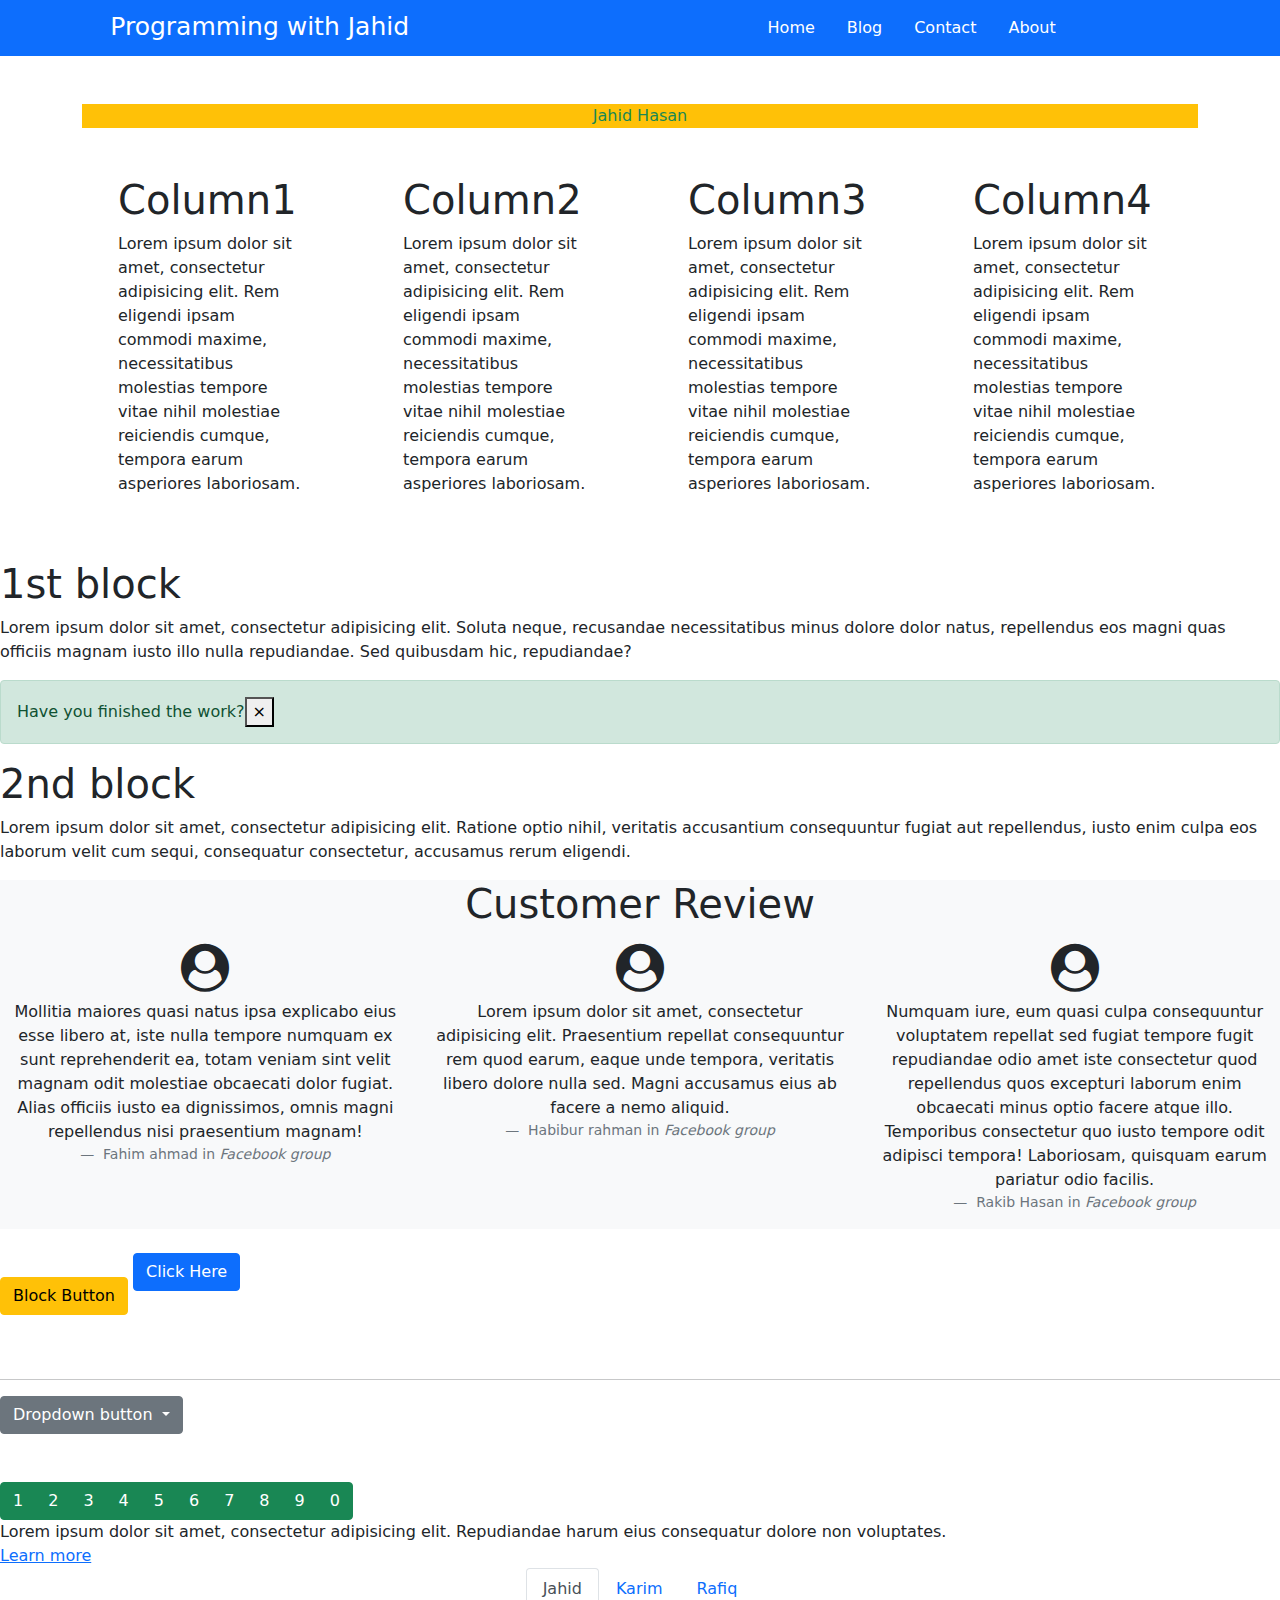
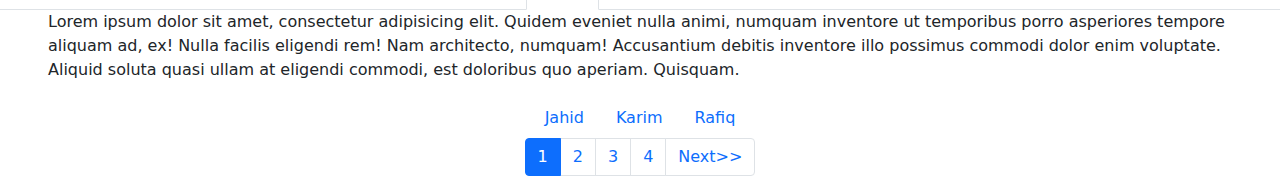
<file: bs1.html>
<!DOCTYPE html>
<html lang="en">
<head>
  <meta charset="UTF-8">
  <meta name="viewport" content="width=device-width, initial-scale=1.0">
  <meta http-equiv="X-UA-Compatible" content="ie=edge">
  <link rel="stylesheet" href="https://maxcdn.bootstrapcdn.com/font-awesome/4.7.0/css/font-awesome.min.css">
  <link rel="stylesheet" href="css/bootstrap.css">
  <style>
    .logo{
      font-size: 25px;
    }
    .menu a:hover{
      text-decoration: underline;
    }
  </style>

  <title> 1st page</title>
</head>
<body>
  <header class="">
    <div class="row bg-primary py-2">
      <div class="col-5 pl-5 font-weight-bold text-center logo text-white">Programming with Jahid</div>
      <div class="col-7">
        <ul class="nav justify-content-center menu">
          <li class="nav-item"><a class="nav-link text-white" href="#">Home</a></li>
          <li class="nav-item"><a class="nav-link text-white" href="#">Blog</a></li>
          <li class="nav-item"><a class="nav-link text-white" href="#">Contact</a></li>
          <li class="nav-item"><a class="nav-link text-white" href="#">About</a></li>
        </ul>
      </div>
    </div>
  </header>
 <div class="container">
  <div class="mt-5 text-success bg-warning text-center font-weight-bold font-size-30">Jahid Hasan</div>

  <div class="row">
    <div class="col-xl-3 col-lg-3 col-md-6 col-sm-12 p-sm-5 p-xs-5">
      <h1>Column1</h1>
      <p>Lorem ipsum dolor sit amet, consectetur adipisicing elit. Rem eligendi ipsam commodi maxime, necessitatibus molestias tempore vitae nihil molestiae reiciendis cumque, tempora earum asperiores laboriosam.</p>
    </div>
    <div class="col-xl-3 col-lg-3 col-md-6 col-sm-12 p-sm-5 p-xs-5">
      <h1>Column2</h1>
      <p>Lorem ipsum dolor sit amet, consectetur adipisicing elit. Rem eligendi ipsam commodi maxime, necessitatibus molestias tempore vitae nihil molestiae reiciendis cumque, tempora earum asperiores laboriosam.</p>
    </div>
    <div class="col-xl-3 col-lg-3 col-md-6 col-sm-12 p-sm-5 p-xs-5">
      <h1>Column3</h1>
      <p>Lorem ipsum dolor sit amet, consectetur adipisicing elit. Rem eligendi ipsam commodi maxime, necessitatibus molestias tempore vitae nihil molestiae reiciendis cumque, tempora earum asperiores laboriosam.</p>
    </div>

    <div class="col-xl-3 col-lg-3 col-md-6 col-sm-12 p-sm-5 p-xs-5">
      <h1>Column4</h1>
      <p>Lorem ipsum dolor sit amet, consectetur adipisicing elit. Rem eligendi ipsam commodi maxime, necessitatibus molestias tempore vitae nihil molestiae reiciendis cumque, tempora earum asperiores laboriosam.</p>
    </div>
  </div>
</div>
<!-- jumbotron -->
<div class="jumbotron">
  <h1> 1st block</h1>
  <p>Lorem ipsum dolor sit amet, consectetur adipisicing elit. Soluta neque, recusandae necessitatibus minus dolore dolor natus, repellendus eos magni quas officiis magnam iusto illo nulla repudiandae. Sed quibusdam hic, repudiandae?</p>
  <div class="alert alert-success alert-dismissible">Have you finished the work?<button class="close" data-dismiss="alert">&times</button></div>
</div>
<div class="jumbotron">
  <h1> 2nd block</h1>
  <p>Lorem ipsum dolor sit amet, consectetur adipisicing elit. Ratione optio nihil, veritatis accusantium consequuntur fugiat aut repellendus, iusto enim culpa eos laborum velit cum sequi, consequatur consectetur, accusamus rerum eligendi.</p>
</div>
<!-- customer review section start-->
<div class="customer-review bg-light text-center">
  <h1 class="text-center font-weight-bolder"> Customer Review</h1>
  <div class="row">
    <div class="col-4">
      <i class="fa fa-user-circle fa-3x p-2"></i>
      <p>Mollitia maiores quasi natus ipsa explicabo eius esse libero at, iste nulla tempore numquam ex sunt reprehenderit ea, totam veniam sint velit magnam odit molestiae obcaecati dolor fugiat. Alias officiis iusto ea dignissimos, omnis magni repellendus nisi praesentium magnam!</p>
      <footer class="blockquote-footer">
        Fahim ahmad in <cite>Facebook group</cite>
      </footer>
    </div>
    <div class="col-4">
      <i class="fa fa-user-circle fa-3x p-2"></i>
      <p>Lorem ipsum dolor sit amet, consectetur adipisicing elit. Praesentium repellat consequuntur rem quod earum, eaque unde tempora, veritatis libero dolore nulla sed. Magni accusamus eius ab facere a nemo aliquid.</p>
      <div class="blockquote-footer">
        Habibur rahman in <cite>Facebook group</cite>
      </div>
    </div>
    <div class="col-4">
      <i class="fa fa-user-circle fa-3x p-2"></i>
      <p>Numquam iure, eum quasi culpa consequuntur voluptatem repellat sed fugiat tempore fugit repudiandae odio amet iste consectetur quod repellendus quos excepturi laborum enim obcaecati minus optio facere atque illo. Temporibus consectetur quo iusto tempore odit adipisci tempora! Laboriosam, quisquam earum pariatur odio facilis.</p>
      <footer class="blockquote-footer">
        Rakib Hasan in <cite>Facebook group</cite>
      </footer>
    </div>
  </div>
</div>


<div class="mt-5 mb-5 btn btn-warning btn-block">Block Button</div>
<a href="#" class="btn btn-primary mb-5">Click Here</a>
<div style=""> <hr class="hr"></div>

<div class="dropdown">
  <button class="btn btn-secondary dropdown-toggle" type="button" id="dropdownMenuButton1" data-bs-toggle="dropdown" aria-expanded="false">
    Dropdown button
  </button>
  <ul class="dropdown-menu" aria-labelledby="dropdownMenuButton1">
    <li><a class="dropdown-item" href="#">Action</a></li>
    <li><a class="dropdown-item" href="#">Another action</a></li>
    <li><a class="dropdown-item" href="#">Something else here</a></li>
  </ul>
</div>

<div class="btn-group mt-5">
  <button class="btn btn-success">1</button>
  <button class="btn btn-success">2</button>
  <button class="btn btn-success">3</button>
  <button class="btn btn-success">4</button>
  <button class="btn btn-success">5</button>
  <button class="btn btn-success">6</button>
  <button class="btn btn-success">7</button>
  <button class="btn btn-success">8</button>
  <button class="btn btn-success">9</button>
  <button class="btn btn-success">0</button>
</div>

<div class="">
  <div>Lorem ipsum dolor sit amet, consectetur adipisicing elit. Repudiandae harum eius consequatur dolore non voluptates.</div>
  <a href="#demo" data-toggle="collapse">Learn more</a>
  <div id="demo" class="collapse">Lorem ipsum dolor sit amet, consectetur adipisicing elit. Nihil animi, ipsa unde vel. Vero ad eum autem, ipsum eligendi ab debitis repellendus earum praesentium doloribus aperiam, ut, nisi laborum dolorum totam omnis molestias ex beatae!</div>
</div>

<!-- dynamic tab -->
  <ul class="nav nav-tabs justify-content-center">
    <li class="nav-item"><a class="nav-link active" href="#j" data-toggle="tab">Jahid</a></li>
    <li class="nav-item"><a class="nav-link" href="#k" data-toggle="tab">Karim</a></li>
    <li class="nav-item"><a class="nav-link" href="#r" data-toggle="tab">Rafiq</a></li>
  </ul>

  <div class="tab-content px-5">
    <p id="j" class="tab-pane active">Lorem ipsum dolor sit amet, consectetur adipisicing elit. Quidem eveniet nulla animi, numquam inventore ut temporibus porro asperiores tempore aliquam ad, ex! Nulla facilis eligendi rem! Nam architecto, numquam! Accusantium debitis inventore illo possimus commodi dolor enim voluptate. Aliquid soluta quasi ullam at eligendi commodi, est doloribus quo aperiam. Quisquam.</p>
    <p id="k" class="tab-pane">Natus earum quam nemo optio libero rerum amet. Quas cupiditate, porro voluptatum minus fugiat exercitationem, molestiae odio facere dicta amet, hic praesentium officiis provident. Nulla sint quia esse amet assumenda perferendis error inventore atque explicabo quis ab expedita in odio provident commodi officia quos, eum, exercitationem similique corrupti maxime maiores cum quidem.</p>
    <p id="r" class="tab-pane">Consequatur tenetur quaerat at aut dolorem quo labore voluptas, doloribus explicabo. Provident voluptas similique impedit possimus ut laudantium maiores perferendis amet tempora, commodi eveniet beatae culpa aperiam sint! Magnam nam labore fuga quae, earum quod officiis deserunt repudiandae voluptate sunt iusto. Provident, quam facere. Illum esse sunt dolorem et, eos numquam natus nesciunt quasi? Eius itaque, repellat nulla, sapiente quidem natus provident nobis consequatur, iure repudiandae quasi.</p>
  </div>

  <ul class="nav nav-pills justify-content-center">
    <li class="nav-item"><a class="nav-link" href="#p1" data-toggle="pill">Jahid</a></li>
    <li class="nav-item"><a class="nav-link" href="#p2" data-toggle="pill">Karim</a></li>
    <li class="nav-item"><a class="nav-link" href="#p3" data-toggle="pill">Rafiq</a></li>
  </ul>

  <div class="tab-content px-5">
    <p id="p1" class="tab-pane fade">Lorem ipsum dolor sit amet, consectetur adipisicing elit. Quidem eveniet nulla animi, numquam inventore ut temporibus porro asperiores tempore aliquam ad, ex! Nulla facilis eligendi rem! Nam architecto, numquam! Accusantium debitis inventore illo possimus commodi dolor enim voluptate. Aliquid soluta quasi ullam at eligendi commodi, est doloribus quo aperiam. Quisquam.</p>
    <p id="p2" class="tab-pane fade">Natus earum quam nemo optio libero rerum amet. Quas cupiditate, porro voluptatum minus fugiat exercitationem, molestiae odio facere dicta amet, hic praesentium officiis provident. Nulla sint quia esse amet assumenda perferendis error inventore atque explicabo quis ab expedita in odio provident commodi officia quos, eum, exercitationem similique corrupti maxime maiores cum quidem.</p>
    <p id="p3" class="tab-pane fade">Consequatur tenetur quaerat at aut dolorem quo labore voluptas, doloribus explicabo. Provident voluptas similique impedit possimus ut laudantium maiores perferendis amet tempora, commodi eveniet beatae culpa aperiam sint! Magnam nam labore fuga quae, earum quod officiis deserunt repudiandae voluptate sunt iusto. Provident, quam facere. Illum esse sunt dolorem et, eos numquam natus nesciunt quasi? Eius itaque, repellat nulla, sapiente quidem natus provident nobis consequatur, iure repudiandae quasi.</p>
  </div>

<footer>
    <ul class="pagination justify-content-center">
      <li class="page-item active"><a href="#" class="page-link">1</a></li>
      <li class="page-item"><a href="#" class="page-link">2</a></li>
      <li class="page-item"><a href="#" class="page-link">3</a></li>
      <li class="page-item"><a href="#" class="page-link">4</a></li>
      <li class="page-item"><a href="#" class="page-link">Next>></a></li>
    </ul>
</footer>



<script src="https://cdn.jsdelivr.net/npm/popper.js@1.16.1/dist/umd/popper.min.js" integrity="sha384-9/reFTGAW83EW2RDu2S0VKaIzap3H66lZH81PoYlFhbGU+6BZp6G7niu735Sk7lN" crossorigin="anonymous"></script>
<script src="https://cdn.jsdelivr.net/npm/jquery@3.5.1/dist/jquery.slim.min.js" integrity="sha384-DfXdz2htPH0lsSSs5nCTpuj/zy4C+OGpamoFVy38MVBnE+IbbVYUew+OrCXaRkfj" crossorigin="anonymous"></script>
<script src="https://cdn.jsdelivr.net/npm/bootstrap@4.6.1/dist/js/bootstrap.bundle.min.js" integrity="sha384-fQybjgWLrvvRgtW6bFlB7jaZrFsaBXjsOMm/tB9LTS58ONXgqbR9W8oWht/amnpF" crossorigin="anonymous"></script>
<script src="https://cdn.jsdelivr.net/npm/bootstrap@4.6.1/dist/js/bootstrap.min.js" integrity="sha384-VHvPCCyXqtD5DqJeNxl2dtTyhF78xXNXdkwX1CZeRusQfRKp+tA7hAShOK/B/fQ2" crossorigin="anonymous"></script>

</body>
</html>
</file>
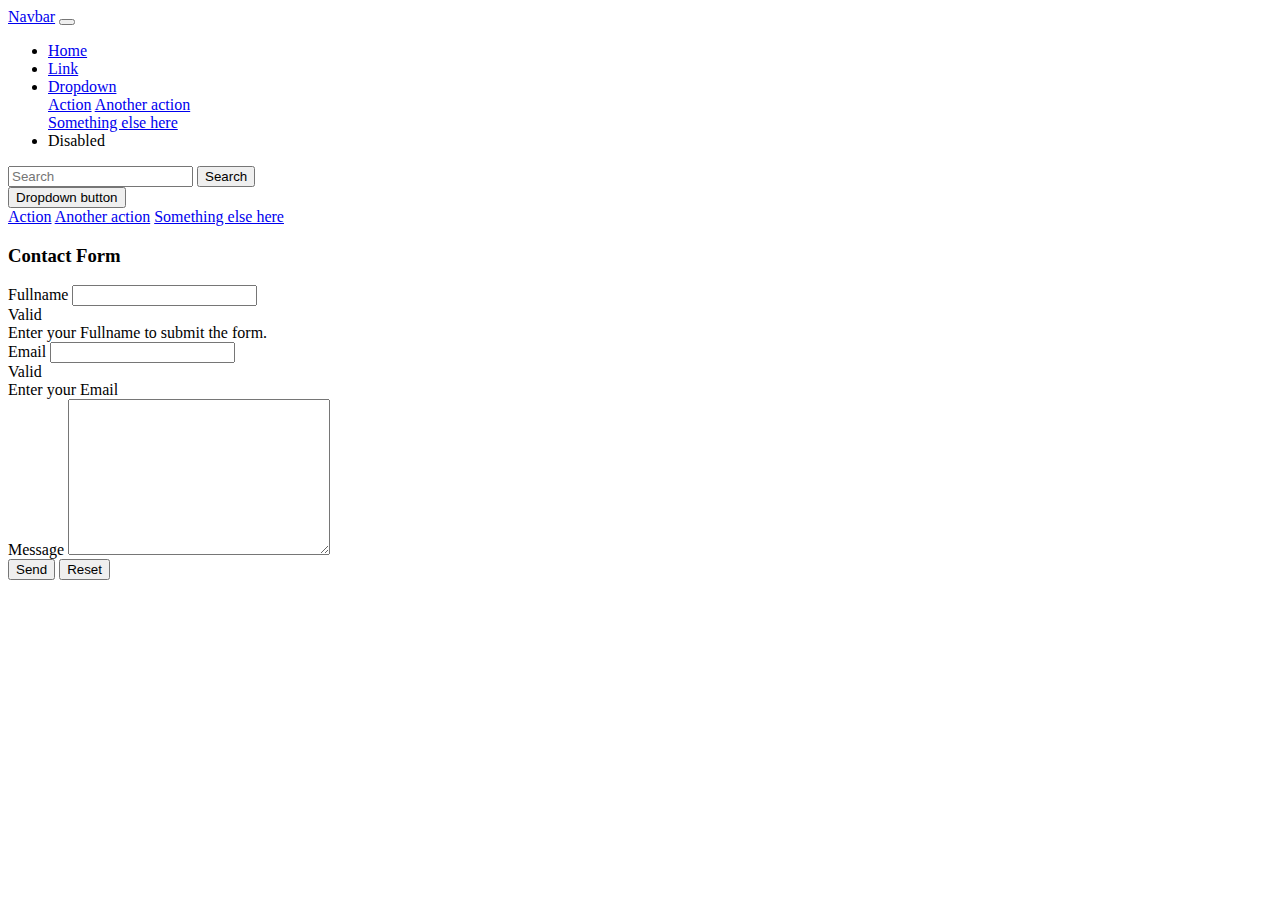
<file: bs3.html>
<!DOCTYPE html>
<html lang="en">
<head>
  <meta charset="UTF-8">
  <meta name="viewport" content="width=device-width, initial-scale=1.0">
  <meta http-equiv="X-UA-Compatible" content="ie=edge">
  <link rel="stylesheet" href="https://maxcdn.bootstrapcdn.com/font-awesome/4.7.0/css/font-awesome.min.css">
  <link rel="stylesheet" href="https://cdn.jsdelivr.net/npm/bootstrap@4.6.1/dist/css/bootstrap.min.css" integrity="sha384-zCbKRCUGaJDkqS1kPbPd7TveP5iyJE0EjAuZQTgFLD2ylzuqKfdKlfG/eSrtxUkn" crossorigin="anonymous">

  <title> 3rd page</title>
</head>
<body>
  <nav class="navbar navbar-expand-lg navbar-light bg-light">
    <a class="navbar-brand" href="#">Navbar</a>
    <button class="navbar-toggler" data-toggle="collapse" data-target="#navbarSupportedContent">
      <span class="navbar-toggler-icon"></span>
    </button>

    <div class="collapse navbar-collapse" id="navbarSupportedContent">
      <ul class="navbar-nav mr-auto">
        <li class="nav-item active">
          <a class="nav-link" href="#">Home<span class="sr-only">(current)</span></a>
        </li>
        <li class="nav-item">
          <a class="nav-link" href="#">Link</a>
        </li>
        <li class="nav-item dropdown">
          <a class="nav-link dropdown-toggle" href="#" id="navbarDropdown" role="button" data-toggle="dropdown" aria-expanded="false">
            Dropdown
          </a>
          <div class="dropdown-menu" aria-labelledby="navbarDropdown">
            <a class="dropdown-item" href="#">Action</a>
            <a class="dropdown-item" href="#">Another action</a>
            <div class="dropdown-divider"></div>
            <a class="dropdown-item" href="#">Something else here</a>
          </div>
        </li>
        <li class="nav-item">
          <a class="nav-link disabled">Disabled</a>
        </li>
      </ul>
      <form class="form-inline my-2 my-lg-0">
        <input class="form-control mr-sm-2" type="search" placeholder="Search" aria-label="Search">
        <button class="btn btn-outline-success my-2 my-sm-0" type="submit">Search</button>
      </form>
    </div>
  </nav>

<div class="">
  <button class="btn btn-secondary dropdown-toggle" data-toggle="dropdown">
    Dropdown button
  </button>
  <div class="dropdown-menu">
    <a class="dropdown-item" href="#">Action</a>
    <a class="dropdown-item" href="#">Another action</a>
    <a class="dropdown-item" href="#">Something else here</a>
  </div>
</div>

<!-- making contact form -->
<div class="form bg-primary text-white mt-5 py-5">
  <div class="title text-center mb-3">
    <h3 class="font-weight-bolder">Contact Form</h3>
  </div>
  <form action="#" class="w-50 m-auto was-validated">
    <div class="form-group">
      <label for="name">Fullname</label>
      <input type="text" class="form-control" required>
      <div class="valid-feedback">Valid</div>
      <div class="invalid-feedback">Enter your Fullname to submit the form.</div>
    </div>
    <div class="form-group">
      <label for="email">Email</label>
      <input type="email" class="form-control">
      <div class="valid-feedback">Valid</div>
      <div class="invalid-feedback">Enter your Email</div>
    </div>
    <div class="form-group">
      <label for="message">Message</label>
      <textarea class="form-control" name="message" id="" cols="30" rows="10"></textarea>
    </div>
  <div class="form-group">
    <input class="btn btn-info" type="submit" value="Send">
    <input class="btn btn-info" type="reset" value="Reset">
  </div>
  </form>
</div>



<script src="https://cdn.jsdelivr.net/npm/popper.js@1.16.1/dist/umd/popper.min.js" integrity="sha384-9/reFTGAW83EW2RDu2S0VKaIzap3H66lZH81PoYlFhbGU+6BZp6G7niu735Sk7lN" crossorigin="anonymous"></script>
<script src="https://cdn.jsdelivr.net/npm/jquery@3.5.1/dist/jquery.slim.min.js" integrity="sha384-DfXdz2htPH0lsSSs5nCTpuj/zy4C+OGpamoFVy38MVBnE+IbbVYUew+OrCXaRkfj" crossorigin="anonymous"></script>
<script src="https://cdn.jsdelivr.net/npm/bootstrap@4.6.1/dist/js/bootstrap.bundle.min.js" integrity="sha384-fQybjgWLrvvRgtW6bFlB7jaZrFsaBXjsOMm/tB9LTS58ONXgqbR9W8oWht/amnpF" crossorigin="anonymous"></script>
<script src="https://cdn.jsdelivr.net/npm/bootstrap@4.6.1/dist/js/bootstrap.min.js" integrity="sha384-VHvPCCyXqtD5DqJeNxl2dtTyhF78xXNXdkwX1CZeRusQfRKp+tA7hAShOK/B/fQ2" crossorigin="anonymous"></script>
</body>
</file>
